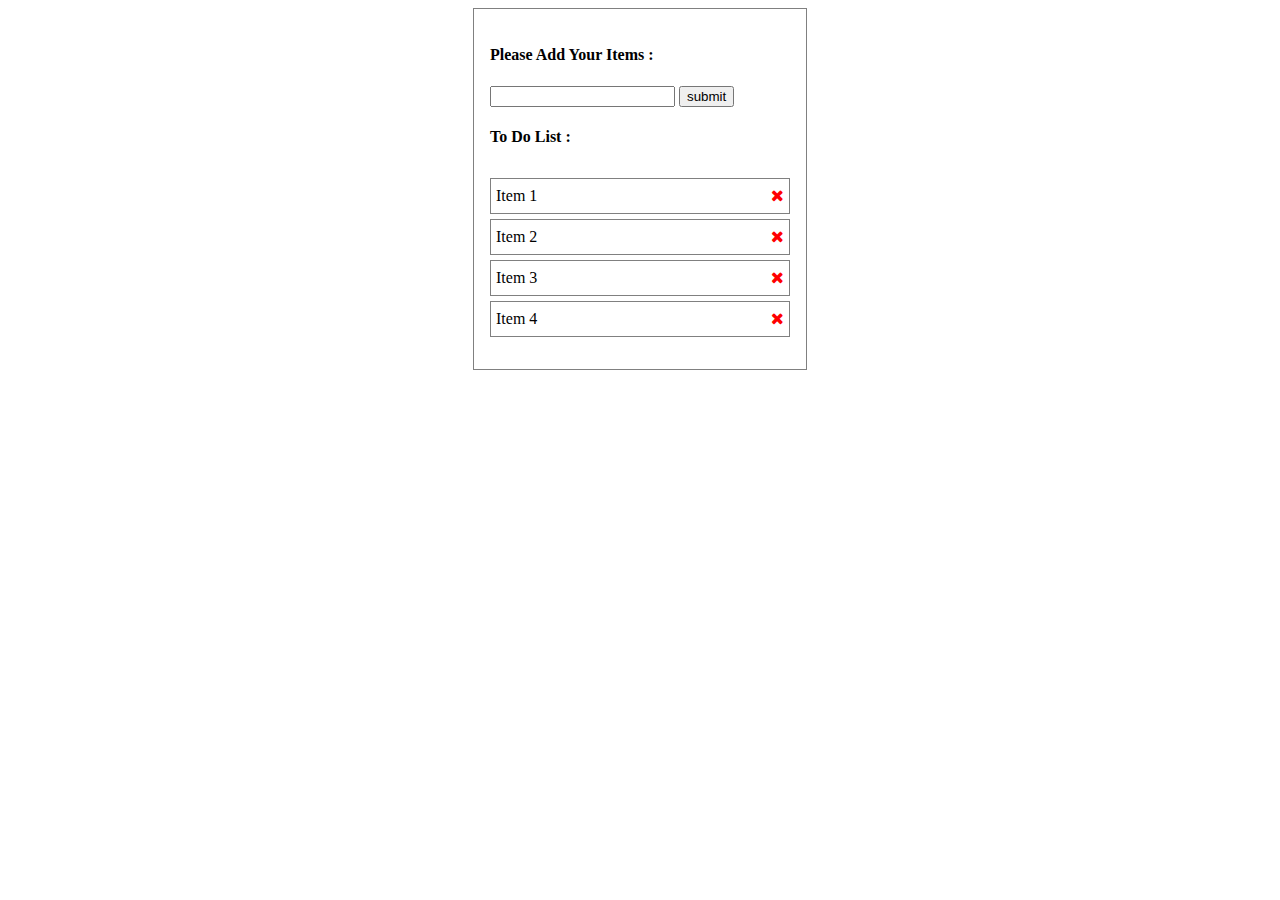
<file: Javascript-part-2/index.html>
<!DOCTYPE html>
<html lang="en">
<head>
    <meta charset="UTF-8">
    <meta http-equiv="X-UA-Compatible" content="IE=edge">
    <meta name="viewport" content="width=device-width, initial-scale=1.0">
    <title>Learn Javascript</title>
    <link rel="stylesheet" href="https://cdnjs.cloudflare.com/ajax/libs/font-awesome/4.7.0/css/font-awesome.min.css">
    <link rel="stylesheet" href="./style.css">
</head>
<body>

    <div class="container">
        <div class="todoapp">
             <div id="todoform">
                 <h4 id="app-title">Please Add Your Items : </h4>
                 <form action="#" id="form">
                     <input type="text" name="Item" id="Item">
                     <input type="submit" value="submit">
                 </form>
             </div>
             <div class="todolist">
                 <h4>To Do List :</h4>
                 <ul class="todoItems">
                     <li class="todoItem">Item 1 <i class="fa fa-close"></i> </li>
                     <li class="todoItem">Item 2 <i class="fa fa-close"></i> </li>
                     <li class="todoItem">Item 3 <i class="fa fa-close"></i></li>
                     <li class="todoItem">Item 4 <i class="fa fa-close"></i> </li>
                    </ul>
             </div>
        </div>
    </div>



    <script src="./app.js"></script>
</body>
</html>
</file>
<file: Javascript-part-2/style.css>
.todoapp {
    border: 1px solid gray;
    max-width: 300px;
    padding: 1rem;
    margin: 0 auto;
}

ul.todoItems {
    list-style-type: none;
    margin-top: 2rem;
    padding-left: 0;
}

li.todoItem {
    padding: 0.5rem 5px;
    margin: 5px 0;
    border: 1px solid gray;
    
}
i.fa.fa-close {
    color: red;
    float: right;
}
</file>
